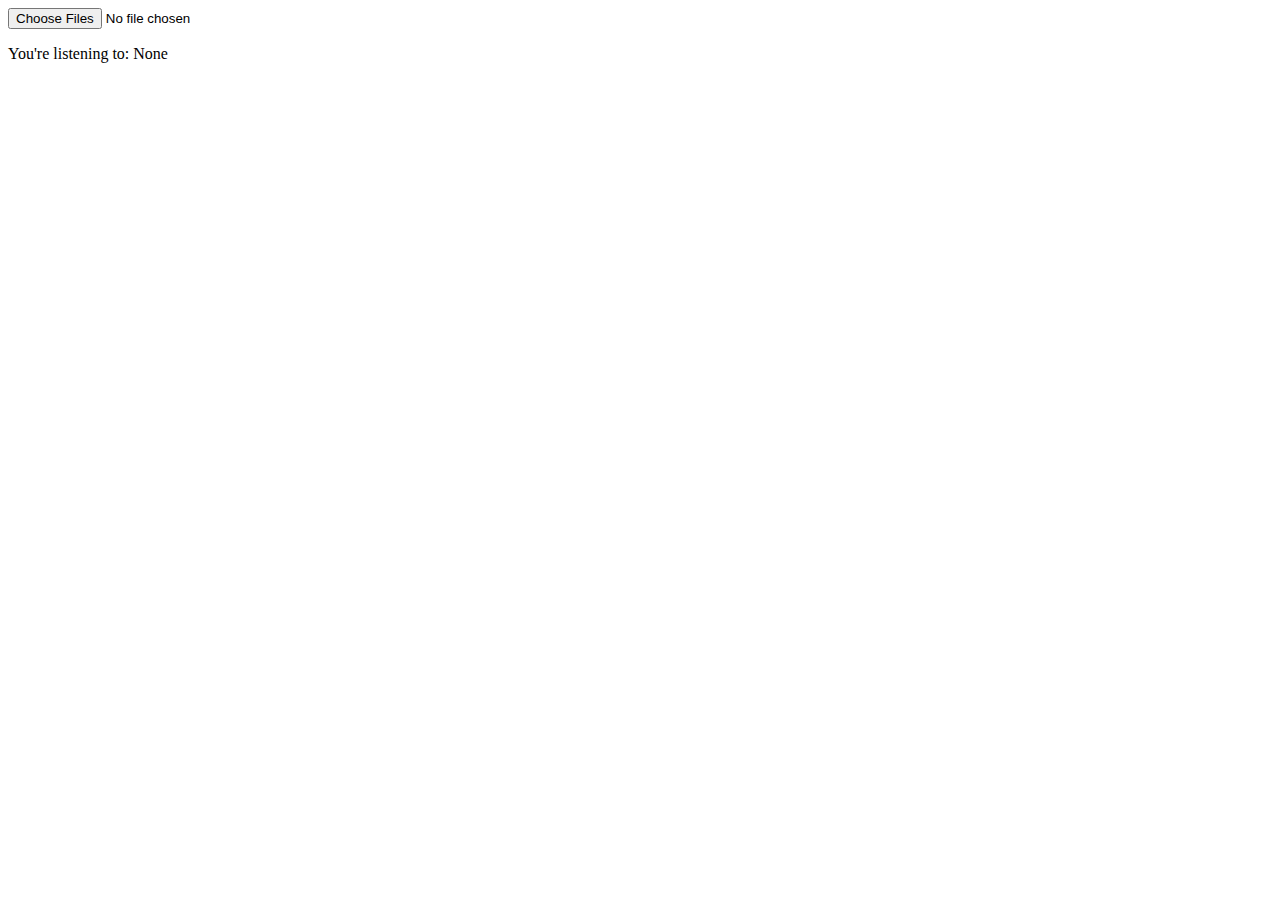
<file: Desktop/assets/Music Player (Not Working)/musicPlayer.html>
<!DOCTYPE html>

<html>

<head>

    <!-- Basics -->

    <meta charset="UTF-8">

    <meta name="viewport" content="width=device-width, initial-scale=1.0">

    <meta name="keywords" content="Desktop, Customization, Aesthetic">

    <meta name="robots" content="index, follow">

    <!-- Sharing Card -->

    <meta property="og:title" content="Desktop">
    <meta property="og:description" content="A site I made inspired by my Desktop.">
    <meta property="og:image" content="https://static.vecteezy.com/system/resources/thumbnails/000/569/420/small/vector60-3894-01.jpg">
    <meta property="og:url" content="http://127.0.0.1:5500/index.html">

    <!-- Visible Stuff -->

    <title>Desktop</title>

    <meta name="author" content="Aurora Santos.">

    <meta name="description" content="A site I made inspired by my Desktop.">

    <!-- Stylesheets --></head>


<body>
    <div class="music-uploader">

        <input type="file" id="fieInput" multiple accept=".mp3, .wav">
    
        <ul id="playlist"></ul>

        <p id="currentlyPlaying">You're listening to: None</p>
    
    </div>
</body>

<script src="musicPlayer2.js"></script>

</html>
</file>
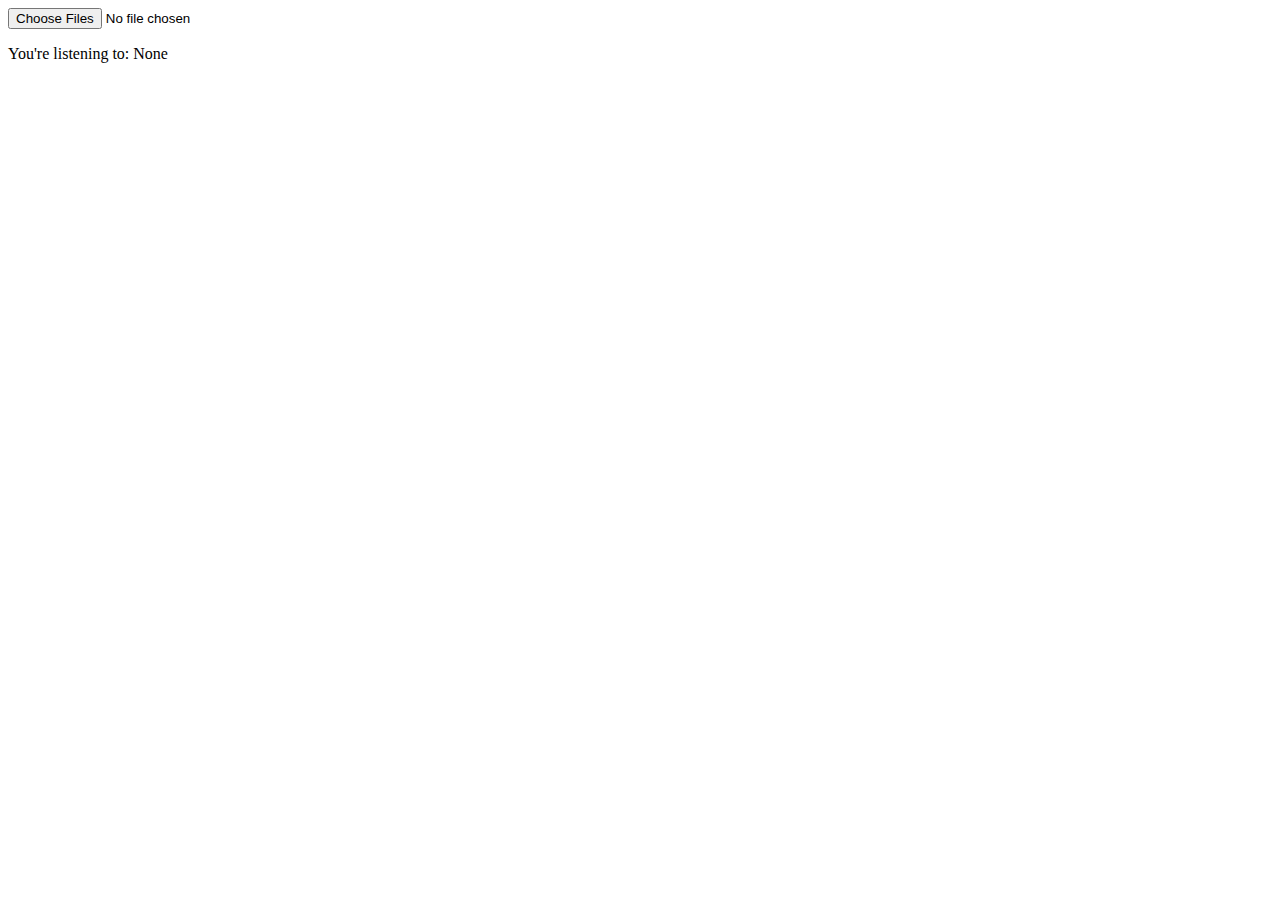
<file: Desktop/html/Music Player (Not Working)/musicPlayer.html>
<!DOCTYPE html>

<html>

<head>

    <!-- Basics -->

    <meta charset="UTF-8">

    <meta name="viewport" content="width=device-width, initial-scale=1.0">

    <meta name="keywords" content="Desktop, Customization, Aesthetic">

    <meta name="robots" content="index, follow">

    <!-- Sharing Card -->

    <meta property="og:title" content="Desktop">
    <meta property="og:description" content="A site I made inspired by my Desktop.">
    <meta property="og:image" content="https://static.vecteezy.com/system/resources/thumbnails/000/569/420/small/vector60-3894-01.jpg">
    <meta property="og:url" content="http://127.0.0.1:5500/index.html">

    <!-- Visible Stuff -->

    <title>Desktop</title>

    <meta name="author" content="Aurora Santos.">

    <meta name="description" content="A site I made inspired by my Desktop.">

    <!-- Stylesheets --></head>


<body>
    <div class="music-uploader">

        <input type="file" id="fieInput" multiple accept=".mp3, .wav">
    
        <ul id="playlist"></ul>

        <p id="currentlyPlaying">You're listening to: None</p>
    
    </div>
</body>

<script src="musicPlayer2.js"></script>

</html>
</file>
